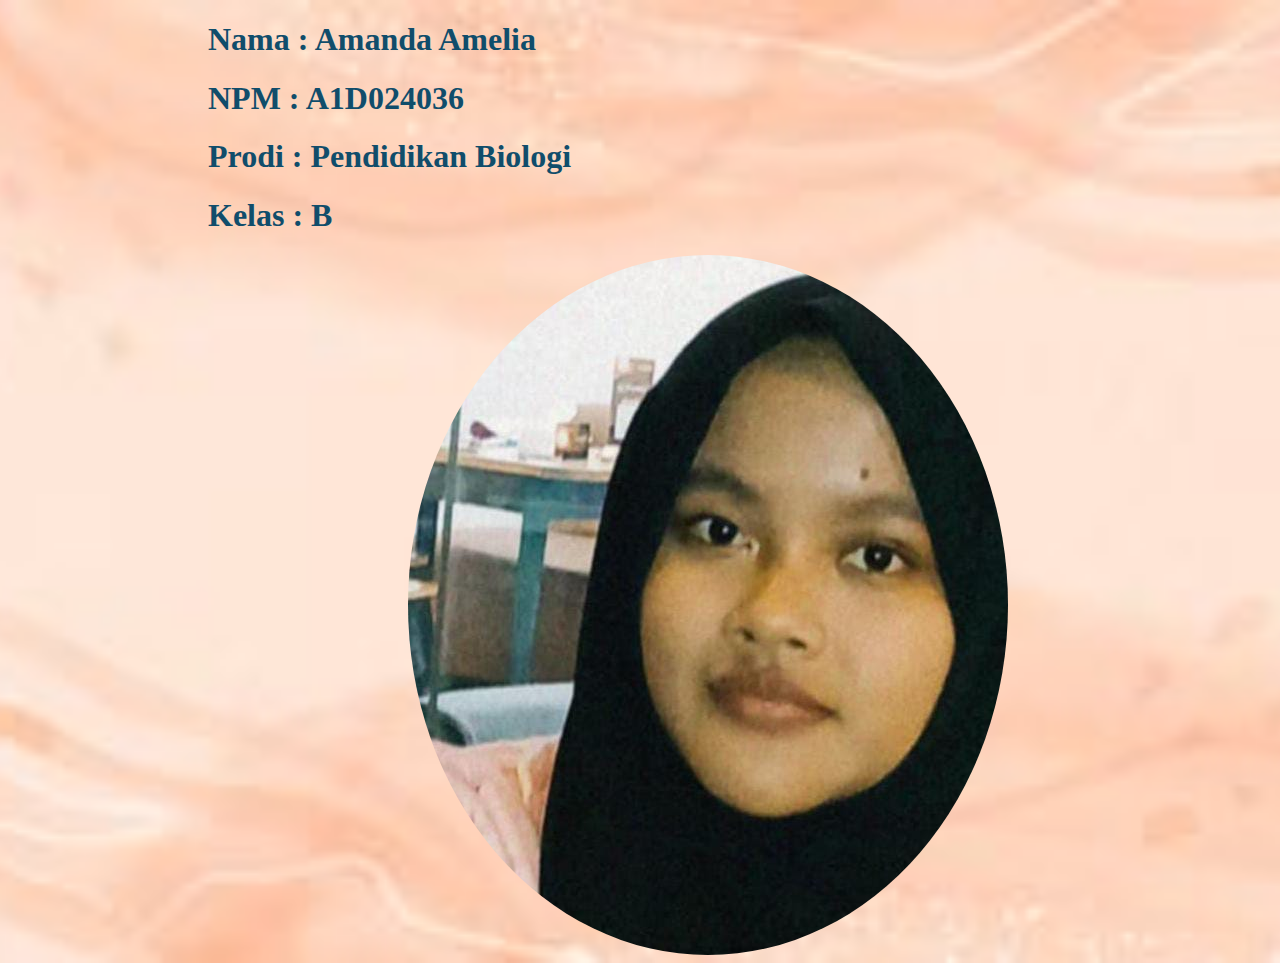
<file: Profile.html>
<!DOCTYPE html>
<html>
<head>
    <h1>Nama : Amanda Amelia</h1>
    <h1>NPM : A1D024036</h1>
    <h1>Prodi : Pendidikan Biologi</h1>
    <h1>Kelas : B </h1>
</head>
<head>
    <title>Foto Lingkaran</title>
    <style>
        .circle-image {
            width: 600px; 
            height: 700px;
            border-radius: 90%;
            overflow: hidden;
            margin-right: 300px;
            margin-left: 400px;

        }
    </style>
</head>
<body>
    <div class="circle-image">
        <img src="baru.jpg" alt="Foto Profil">
    </div>
</body>
<head>
  <title>Mengubah Warna Teks h1</title>
  <style>
    h1 {
      color: rgb(16, 77, 107); /* Ganti "blue" dengan warna yang Anda inginkan */
    }
  </style>
</head>
<body>
</body>
<head>
    <title>Background Bunga</title>
    <style>
      body {
        background-image: url('peach.jpg'); 
        background-repeat: no-repeat; /* Tidak mengulang gambar */
        background-position: center; /* Menempatkan gambar di tengah */
        background-size: cover; /* Mengatur ukuran gambar agar menutupi seluruh area */
      }
    </style>
  </head>
<style>
    h1{
        margin-left: 200px;
    }
</style>

</html>
</file>
